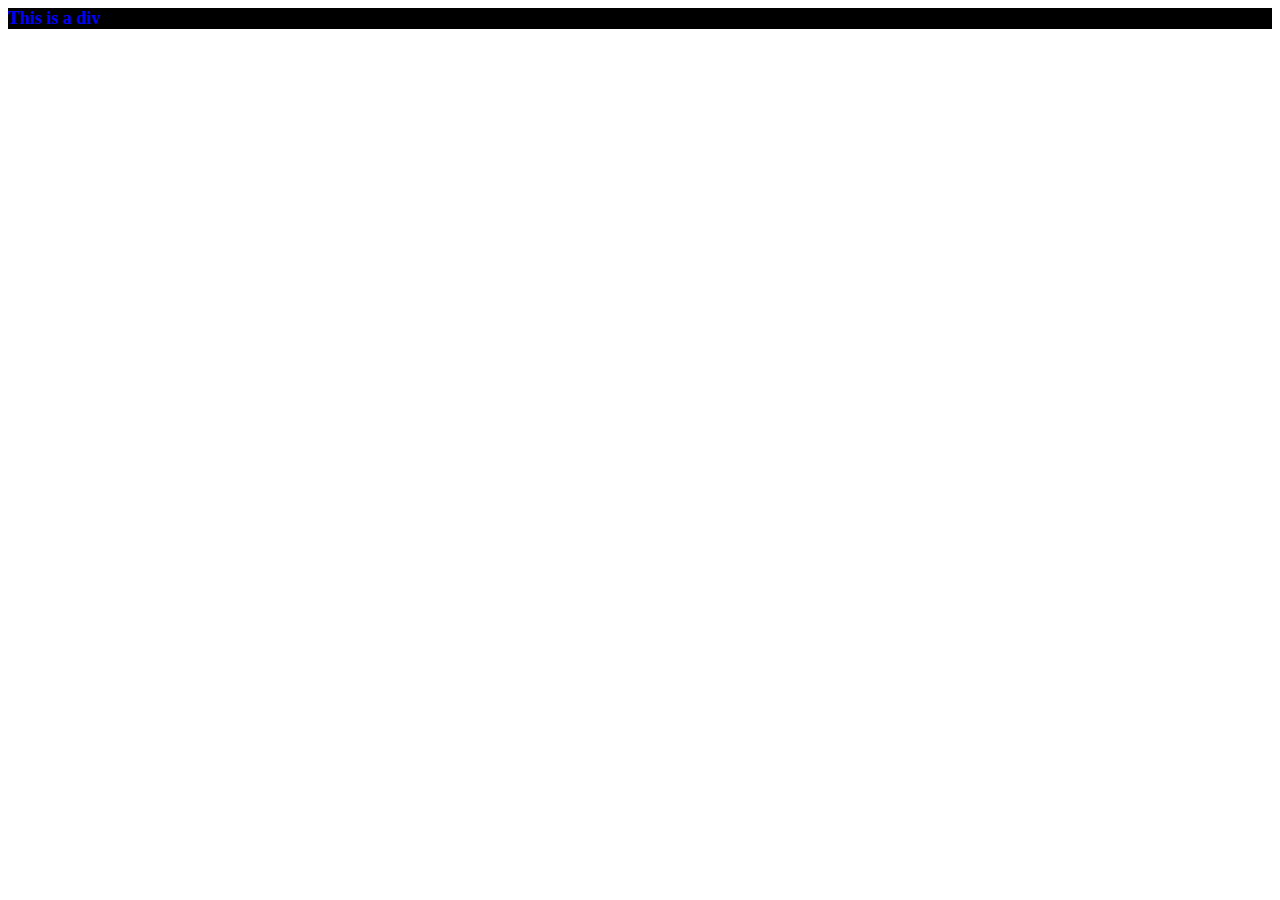
<file: index.html>
<!DOCTYPE html>
<html lang="en">
<head>
    <meta charset="UTF-8">
    <meta name="viewport" content="width=device-width, initial-scale=1.0">
    <meta name="viewport" content="width=device-width, initial-scale=1.0">
    <link rel="stylesheet" href="styles/styles.css">
    <title>Intro to JS</title>
</head>
<body>
    <div id="myDiv">This is a div</div>
    <script src="JS/script.js"></script>
    
</body>
</html>
</file>
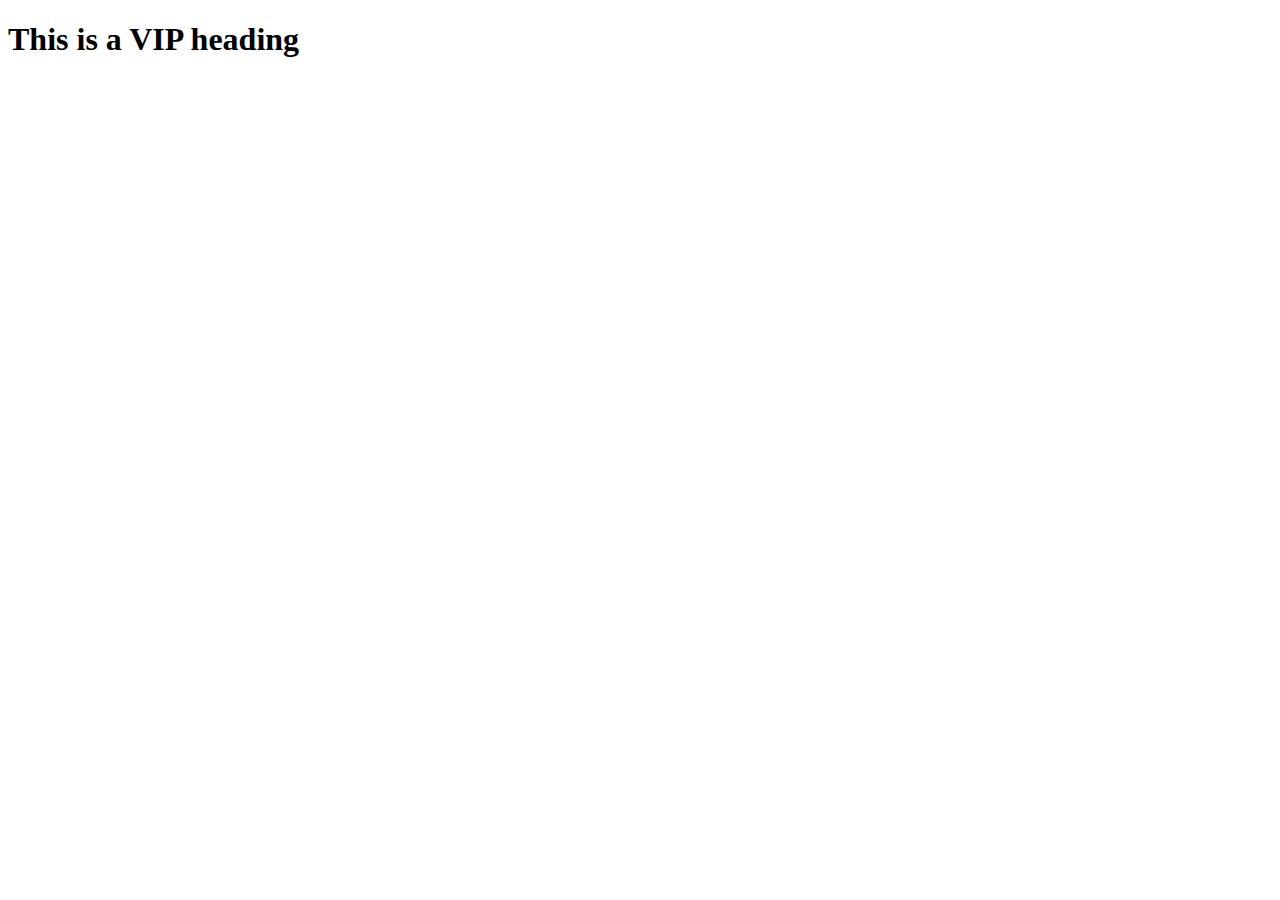
<file: task2.html>
<!DOCTYPE html>
<html lang="en">
<head>
  <meta charset="UTF-8">
  <meta name="viewport" content="width=device-width, initial-scale=1.0">
  <link rel="stylesheet" href="styles/style2.css">
  <title> JS</title>
</head>
<body>

  <h1 id="myHeading" class="vip">This is a VIP heading</h1>
  <script src="JS/script2.js" ></script>


</body>
</html>
</file>
<file: styles/styles.css>
.demo{
    color: blue;
    font-size: 18px;
    font-weight: bold;
    background-color: black;
  }
</file>
<file: styles/style2.css>
.vip {
    color: white;
    font-size: 24px;
    font-weight: bold;
    font-family: 'Lucida Sans', 'Lucida Sans Regular', 'Lucida Grande', 'Lucida Sans Unicode', Geneva, Verdana, sans-serif;
    background-color: black;
  }
</file>
